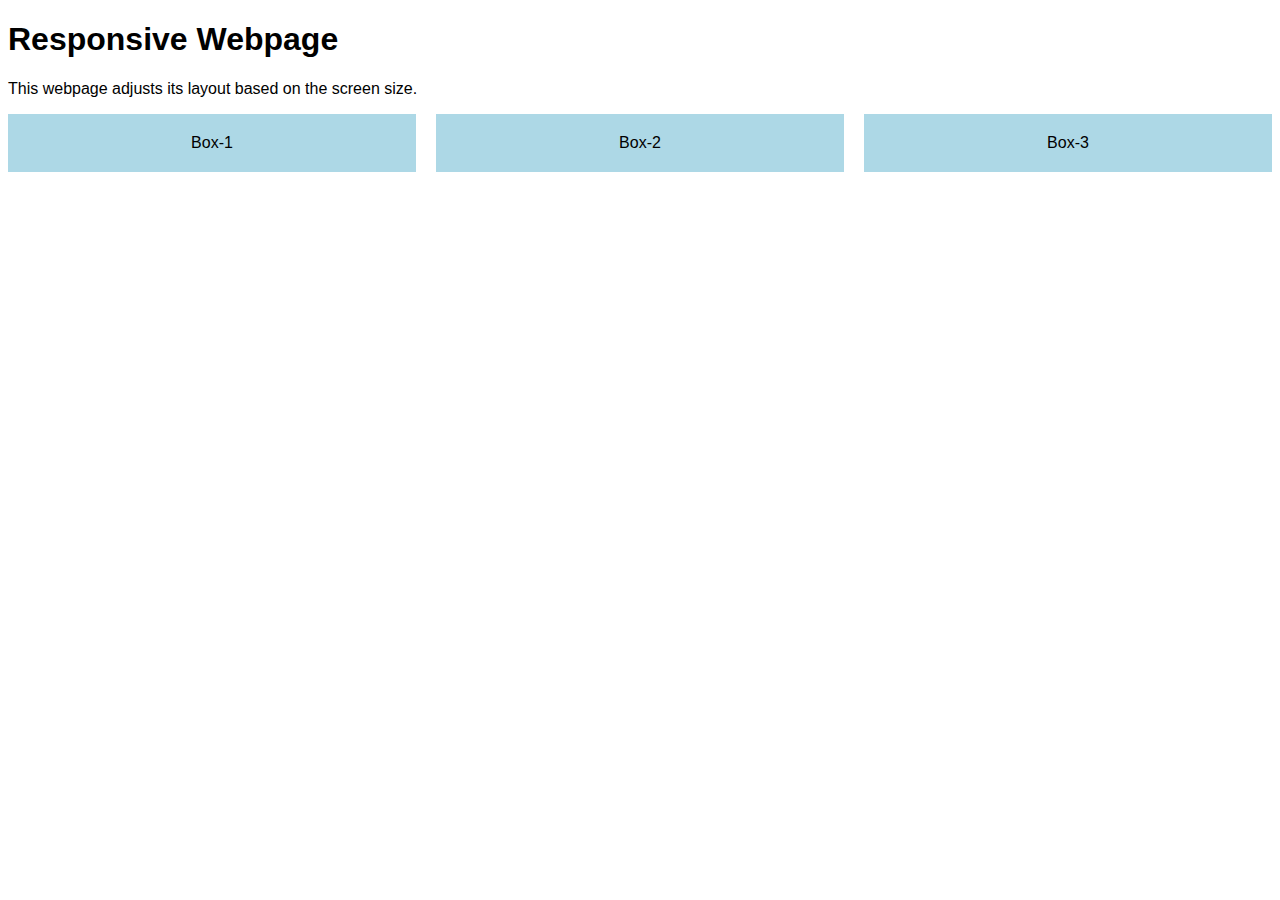
<file: Task 3/index.html>
<!DOCTYPE html>
<html lang="en">
<head>
    <meta charset="UTF-8">
    <meta name="viewport" content="width=device-width, initial-scale=1.0">
    <title>Responsive Page</title>
    <link rel="stylesheet" href="styles.css">
</head>
<body>
    <h1 class="responsive-heading">Responsive Webpage</h1>
    <p>This webpage adjusts its layout based on the screen size.</p>

    <div class="parent">
        <div class="child">Box-1</div>
        <div class="child">Box-2</div>
        <div class="child">Box-3</div>
    </div>
</body>
</html>
</file>
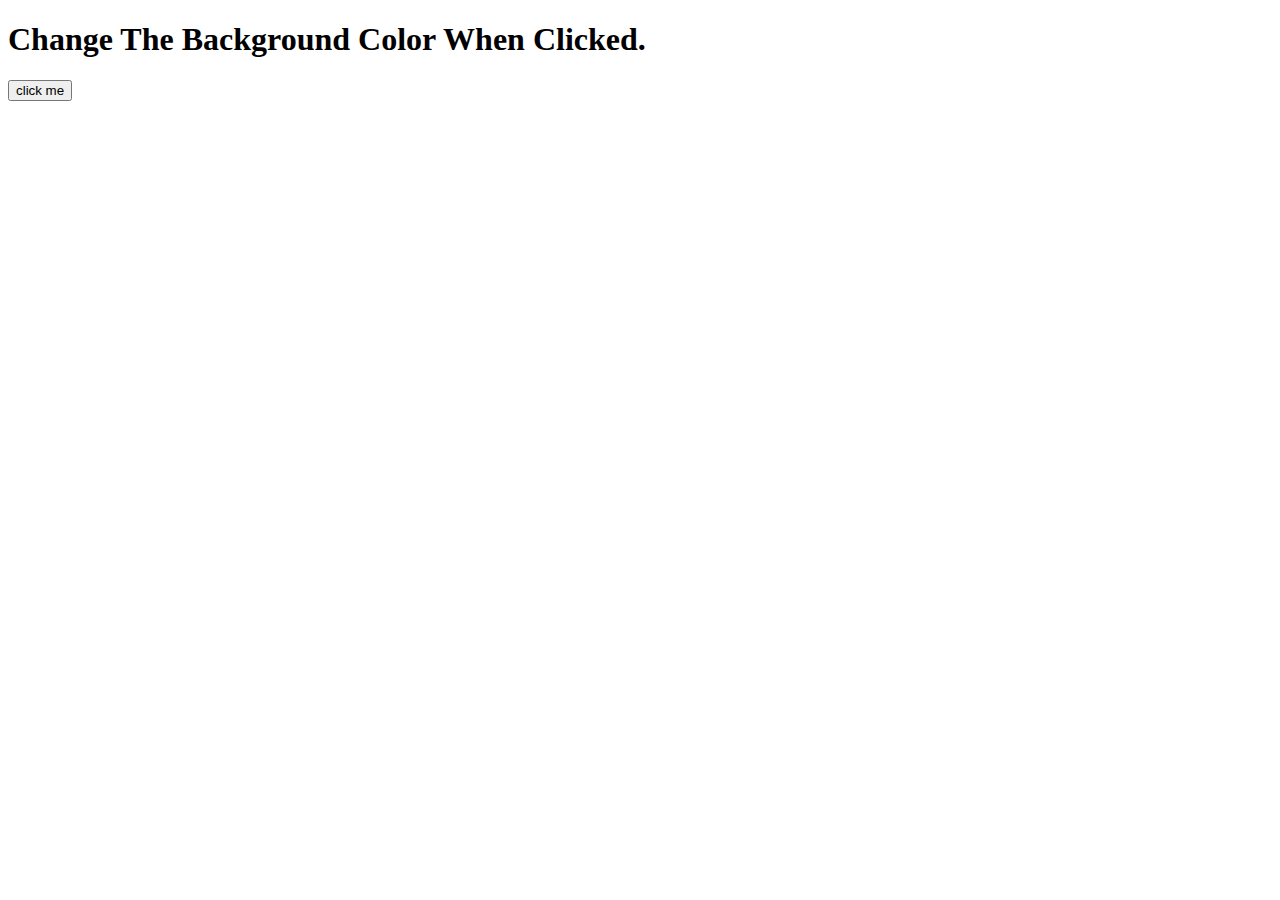
<file: Task 4/index.html>
<!DOCTYPE html>
<html lang="en">
<head>
    <meta charset="UTF-8">
    <meta name="viewport" content="width=device-width, initial-scale=1.0">
    <title>Interactive Button</title>
    <script src="script.js" defer></script>
</head>
<body>
    <h1>Change The Background Color When Clicked.</h1>

    <button id="interactiveButton">
        click me
    </button>

</body>
</html>
</file>
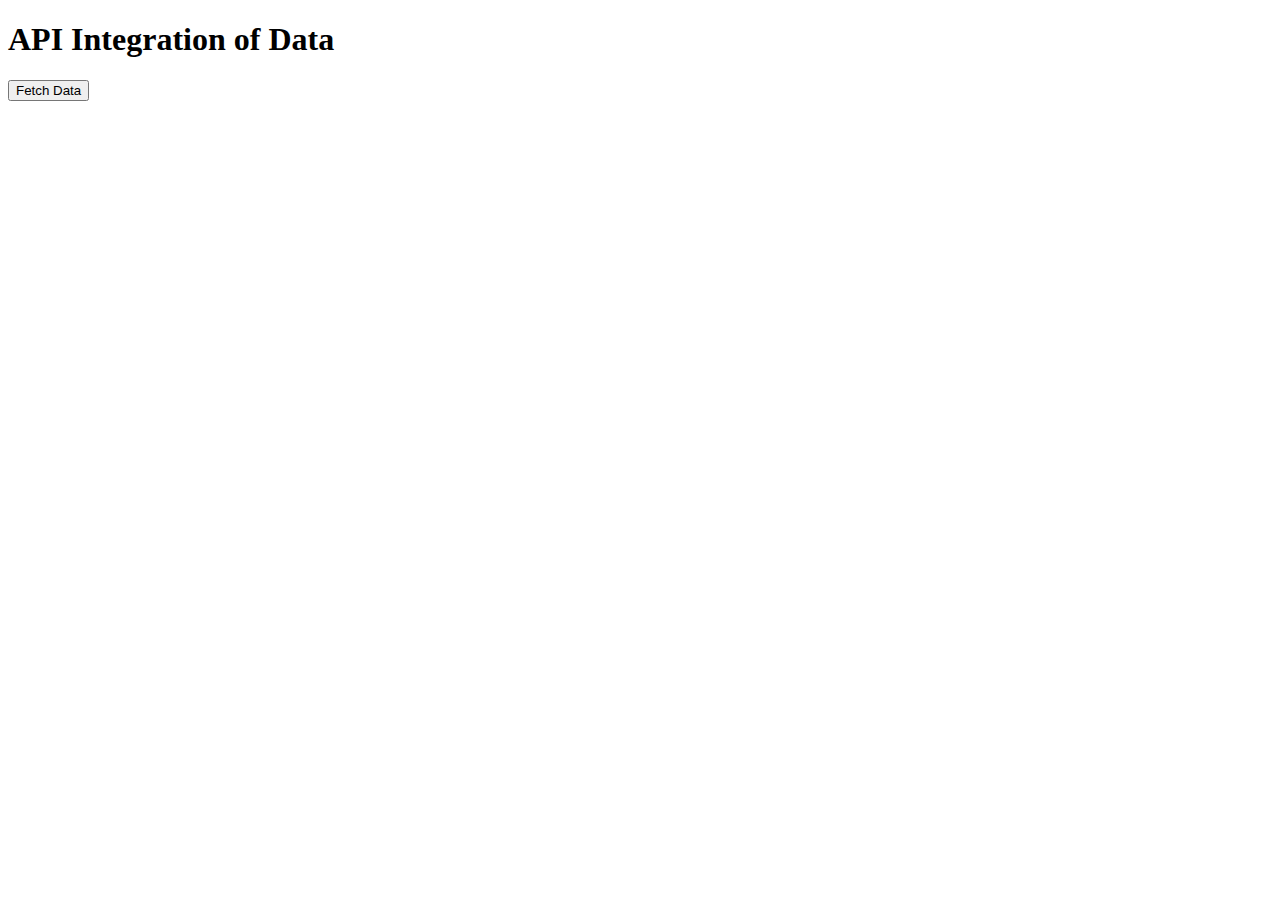
<file: Task 5/index.html>
<!DOCTYPE html>
<html lang="en">
<head>
    <meta charset="UTF-8">
    <meta name="viewport" content="width=device-width, initial-scale=1.0">
    <title>API Intergration</title>
    <script src="script.js" defer></script>
</head>
<body>
    
    <h1>API Integration of Data</h1>
    <button onclick="fetchData()">Fetch Data</button>

    <div id="dataContainer"></div>
</body>
</html>
</file>
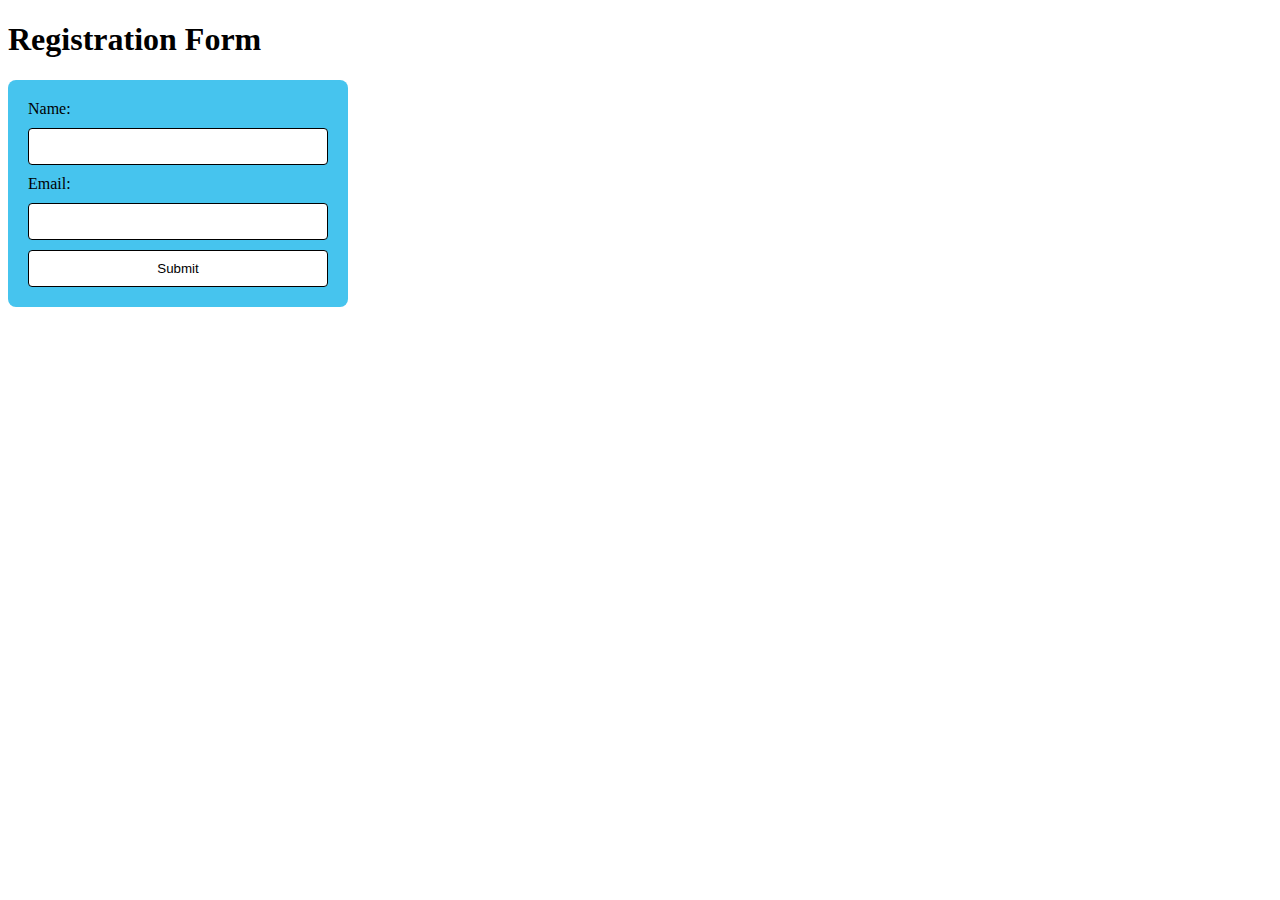
<file: Task 6/index.html>
<!DOCTYPE html>
<html lang="en">
<head>
    <meta charset="UTF-8">
    <meta name="viewport" content="width=device-width, initial-scale=1.0">
    <title>Form Validation</title>
    <link rel="stylesheet" href="styles.css">
    <script src="script.js" defer></script>
</head>
<body>
    <h1>Registration Form</h1>

    <form id="registrationForm">
        <label>Name:</label>
        <input type="text" id="name">

        <label>Email:</label>
        <input type="email" id="email">

        <button type="submit">Submit</button>
    </form>

    <p id="errorMessage"></p>
</body>
</html>
</file>
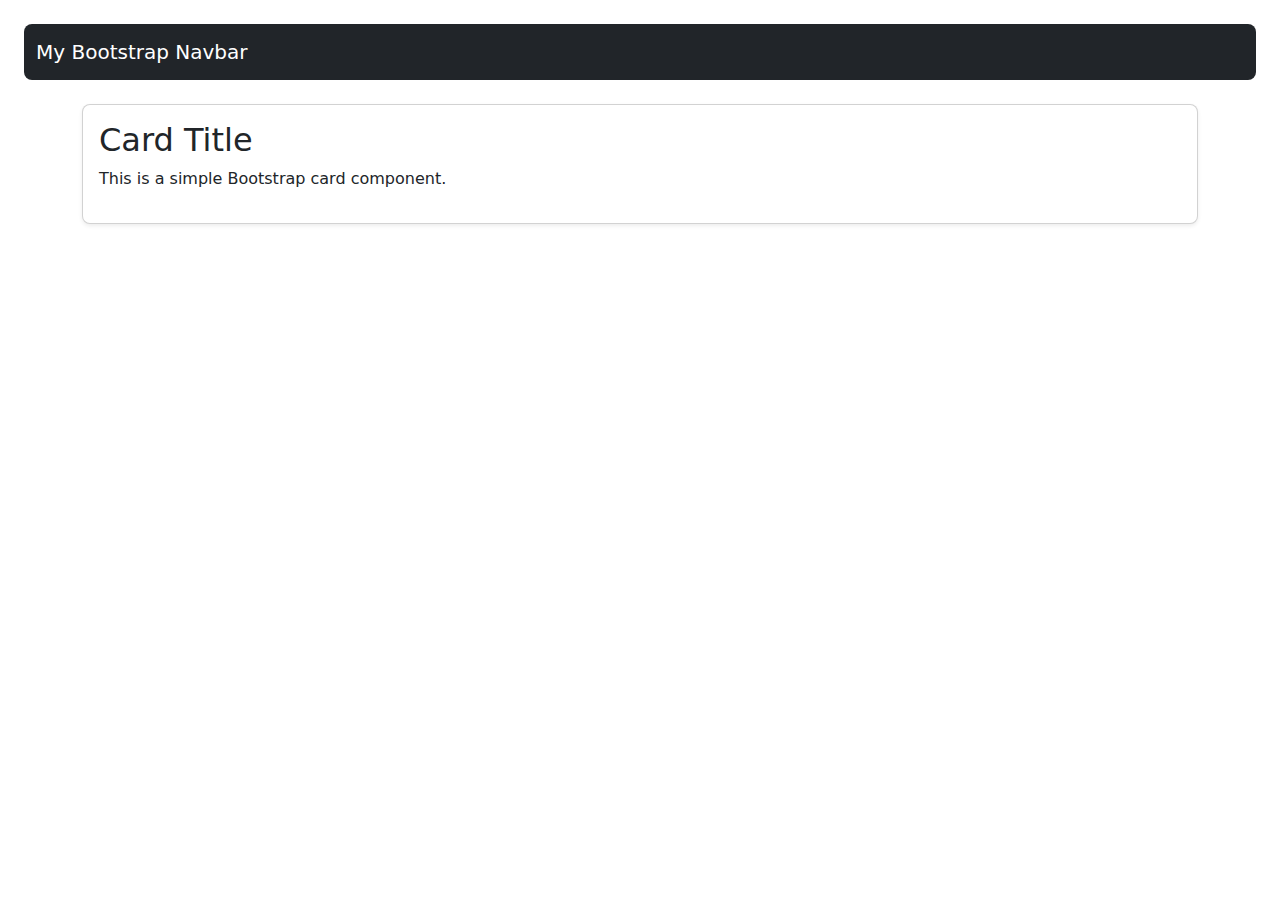
<file: Task 7/index.html>
<!DOCTYPE html>
<html lang="en">
<head>
    <meta charset="UTF-8">
    <meta name="viewport" content="width=device-width, initial-scale=1.0">
    <title>Bootstrap Components</title>
    <link href="https://cdn.jsdelivr.net/npm/bootstrap@5.3.0/dist/css/bootstrap.min.css" rel="stylesheet">
</head>
<body class="p-4">
    <nav class="navbar navbar-dark bg-dark rounded-3">
        <div class="container-fluid">
            <span class="navbar-brand">My Bootstrap Navbar</span>
        </div>
    </nav>

    <div class="container mt-4">
        <div class="card p-3 shadow-sm rounded-3">
            <h2>Card Title</h2>
            <p>This is a simple Bootstrap card component.</p>
        </div>
    </div>
</body>
</html>
</file>
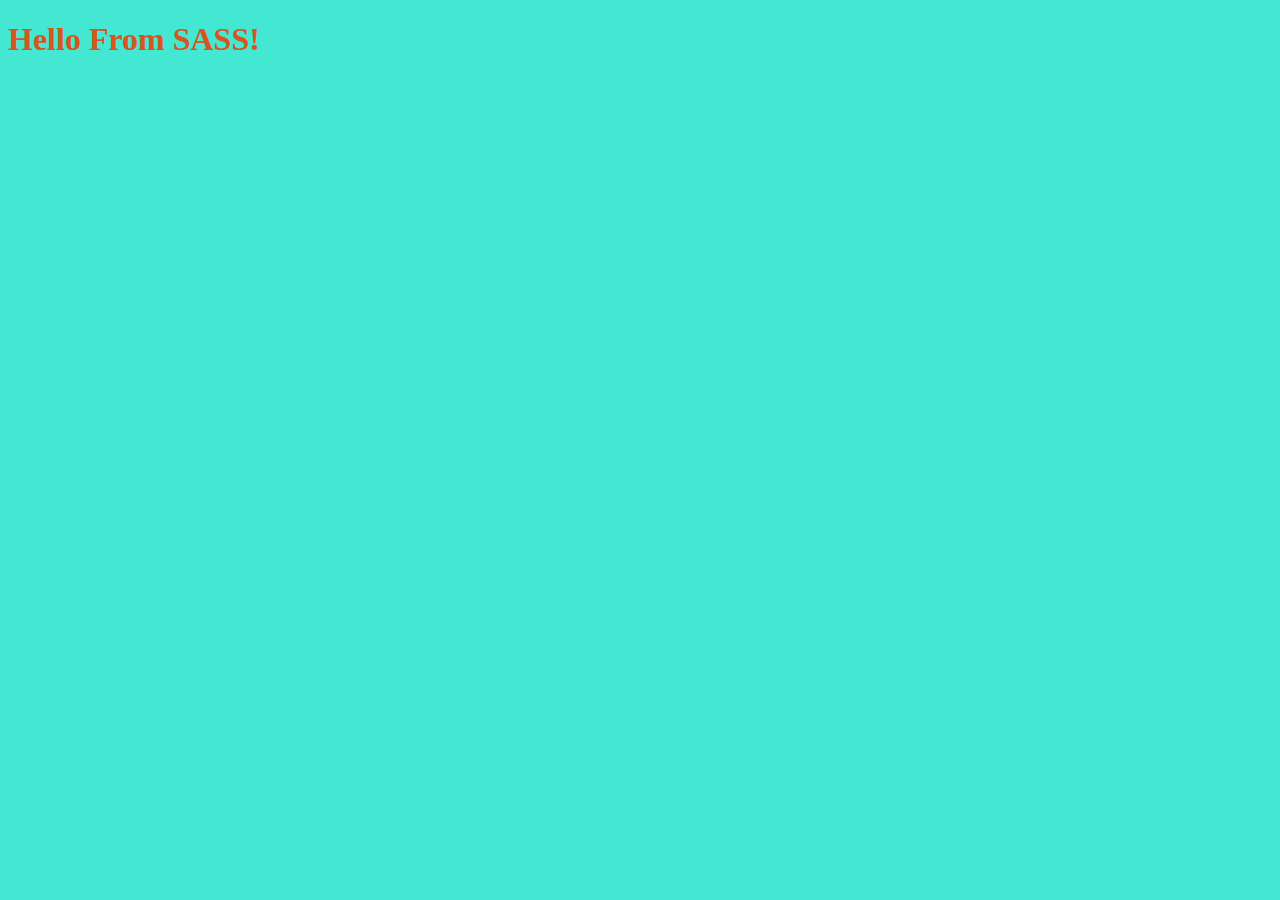
<file: Task 8/index.html>
<!DOCTYPE html>
<html lang="en">
<head>
    <meta charset="UTF-8">
    <meta name="viewport" content="width=device-width, initial-scale=1.0">
    <title>Styled Page</title>
    <link rel="stylesheet" href="styles.css">
</head>
<body>
    <h1>Hello From SASS!</h1>
</body>
</html>
</file>
<file: Task 3/styles.css>
body {
    font-family: Arial, sans-serif;
}

.parent {
    display: flex;
    gap: 20px;
}

.child {
    width: 30%;
    padding: 20px;
    background: lightblue;
    text-align: center;
}

/* Media Query */
@media (max-width: 600px) {
    .parent {
        flex-direction: column;
    }
    .child {
        width: 100%;
    }
}
</file>
<file: Task 6/styles.css>
form {
    width: 300px;
    padding: 20px;
    background: #46c4ee;
    display: flex;
    flex-direction: column;
    gap: 10px;
    border-radius: 8px;
}

input {
    padding: 10px;
    border: 1px solid black;
    border-radius: 4px;
}

button {
    padding: 10px;
    border: 1px solid black;
    border-radius: 4px;
    background: #fff;
    cursor: pointer; 
}

#errorMessage {
    color: red;
    margin-top: 10px;
    font-weight: bold;
}
</file>
<file: Task 8/styles.css>
body {
    background: #44e7d2 ;
}

body h1 {
    color:#d8551d;
    border-radius: 10px;
}
</file>
